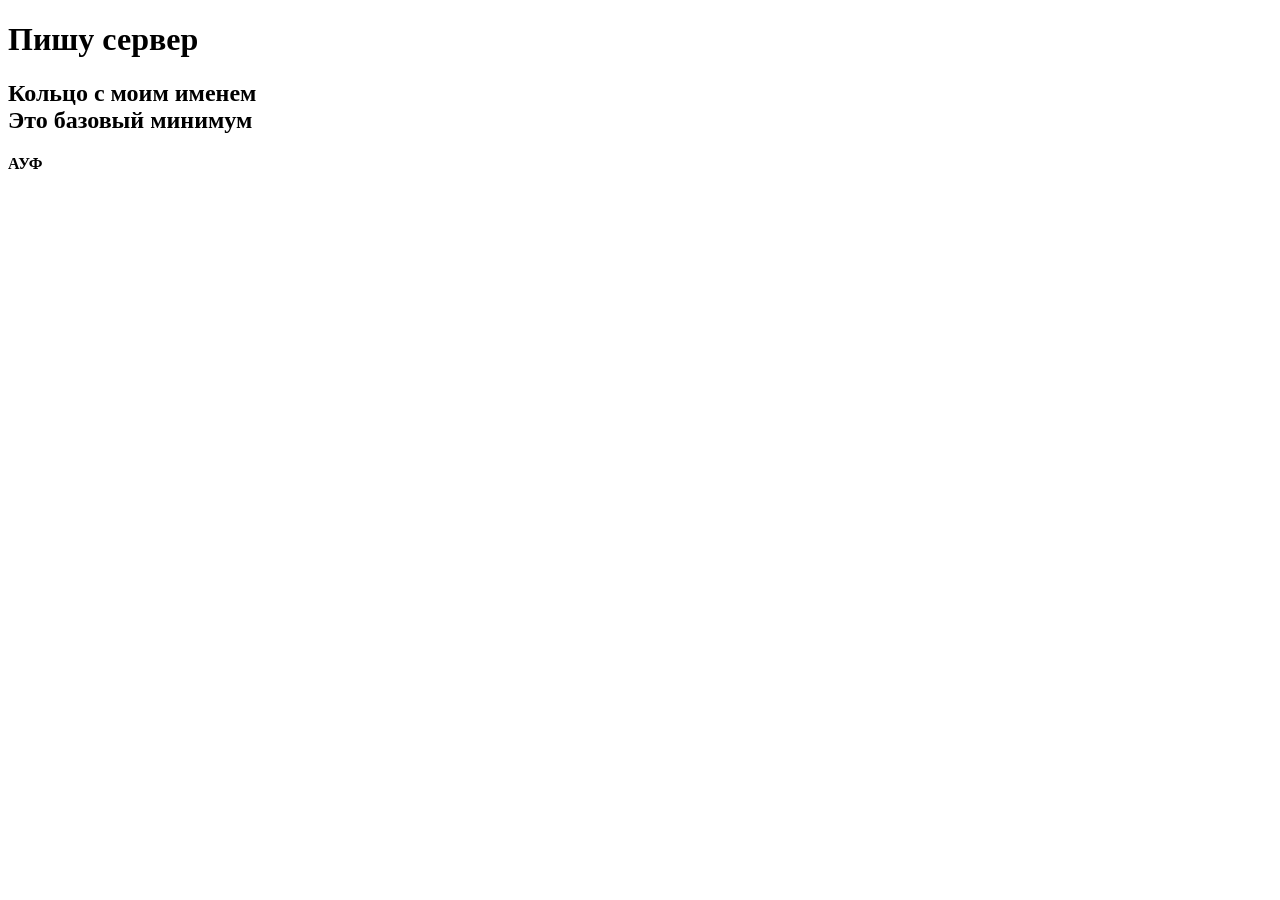
<file: server/index.html>
<!DOCTYPE html>
<html lang="en">
<head>
	<meta charset="UTF-8">
	<meta name="viewport" content="width=device-width, initial-scale=1.0">
	<title>Server</title>
</head>
<body>
	<h1>Пишу сервер</h1>
	<h2>Кольцо с моим именем <br>Это базовый минимум</h2>

	<h4>АУФ</h4>
</body>
</html>
</file>
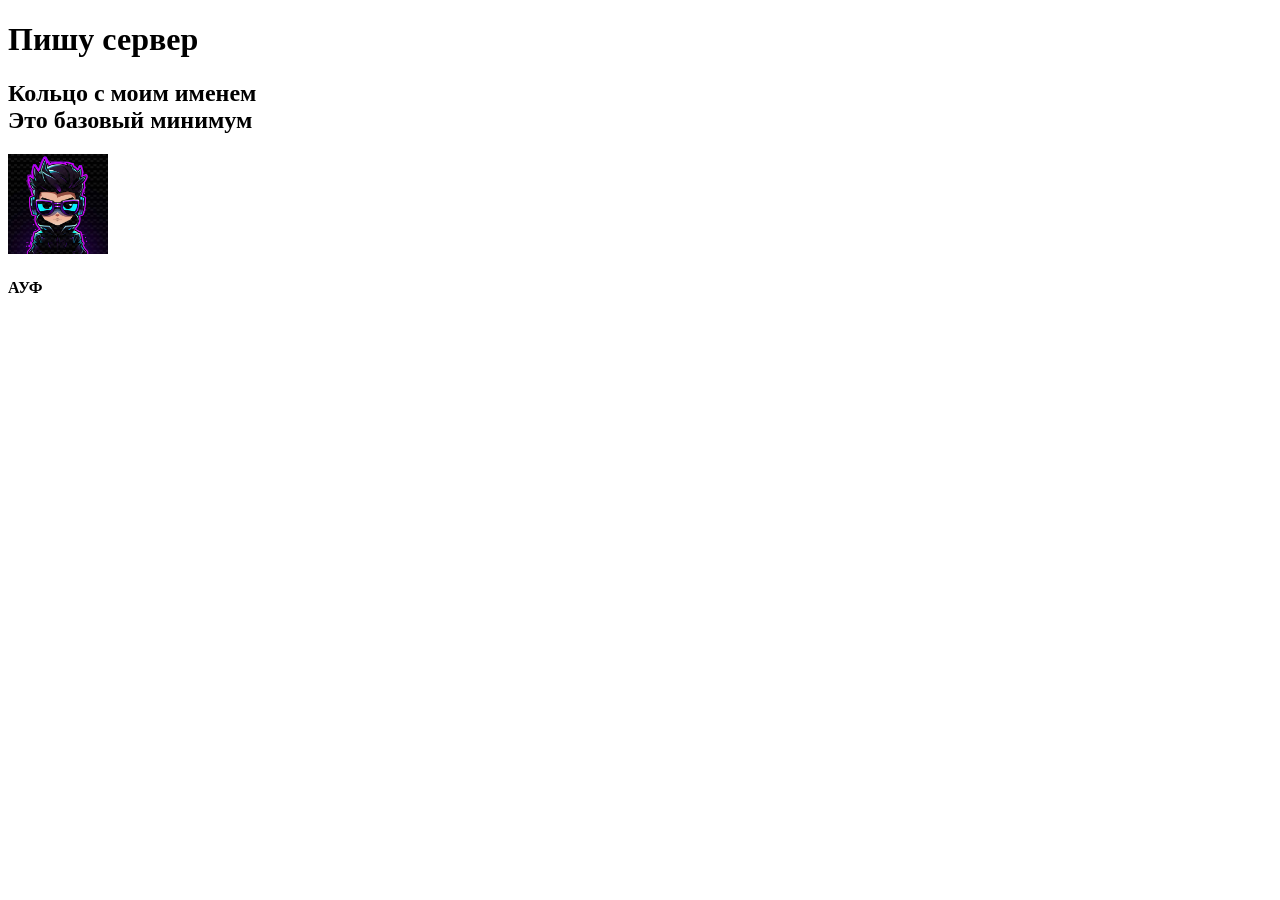
<file: app_02/public/index.html>
<!DOCTYPE html>
<html lang="en">
<head>
	<meta charset="UTF-8">
	<meta name="viewport" content="width=device-width, initial-scale=1.0">
	<title>Server</title>
</head>
<body>
	<h1>Пишу сервер</h1>
	<h2>Кольцо с моим именем <br>Это базовый минимум</h2>
	<img width="100px" src="./images/avatar.png" alt="">
	<h4>АУФ</h4>
</body>
</html>
</file>
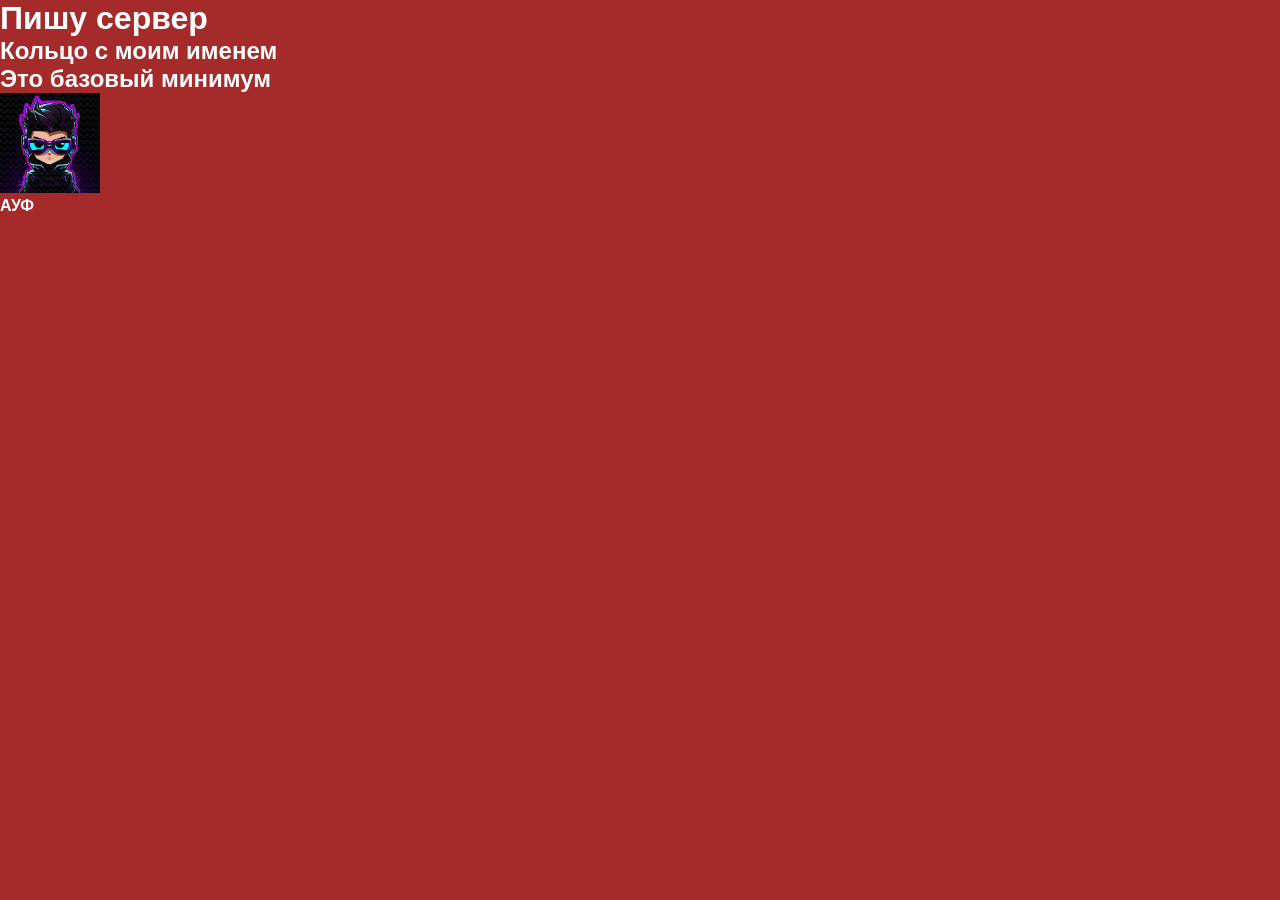
<file: app_03/public/index.html>
<!DOCTYPE html>
<html lang="en">
<head>
	<meta charset="UTF-8">
	<meta name="viewport" content="width=device-width, initial-scale=1.0">
	<link rel="icon" type="image/png" sizes="128128" href="./images/favicon.png">
	<link rel="stylesheet" href="./css/style.css">
	<title>Server</title>
</head>
<body>
	<h1>Пишу сервер</h1>
	<h2>Кольцо с моим именем <br>Это базовый минимум</h2>
	<img width="100px" src="./images/avatar.png" alt="">

	<h4>АУФ</h4>

	<script src="./js/script.js"></script>
</body>
</html>
</file>
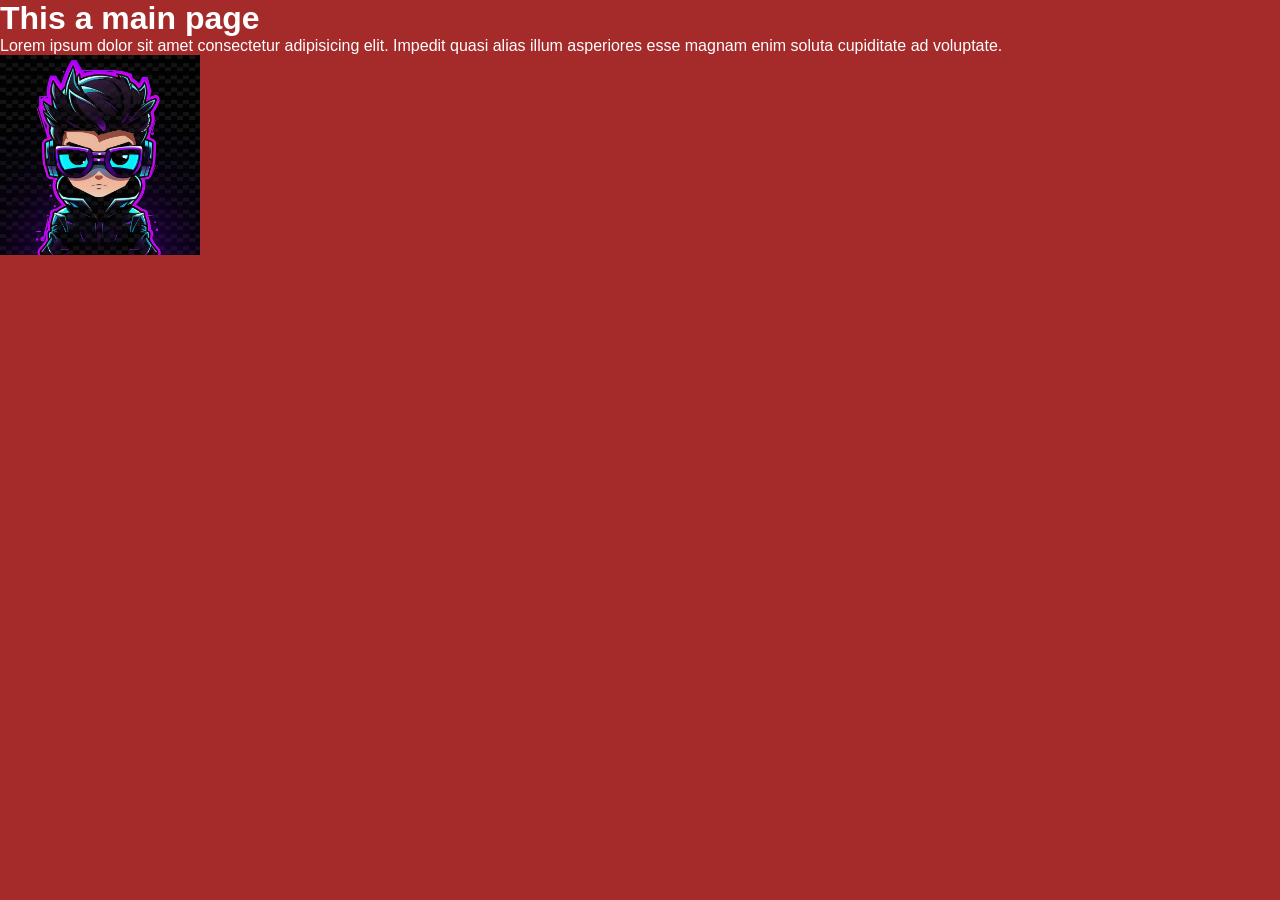
<file: app_04/public/index.html>
<!DOCTYPE html>
<html lang="en">

	<head>
		<meta charset="UTF-8">
		<meta name="viewport" content="width=device-width, initial-scale=1.0">
		<link rel="stylesheet" href="./css/style.css">
		<title>Main</title>
	</head>

	<body>
		<h1>This a main page</h1>
		<p>Lorem ipsum dolor sit amet consectetur adipisicing elit. Impedit quasi alias illum asperiores esse magnam enim
			soluta cupiditate ad voluptate.</p>

			<img src="./images/avatar.png" alt="">
	</body>

</html>
</file>
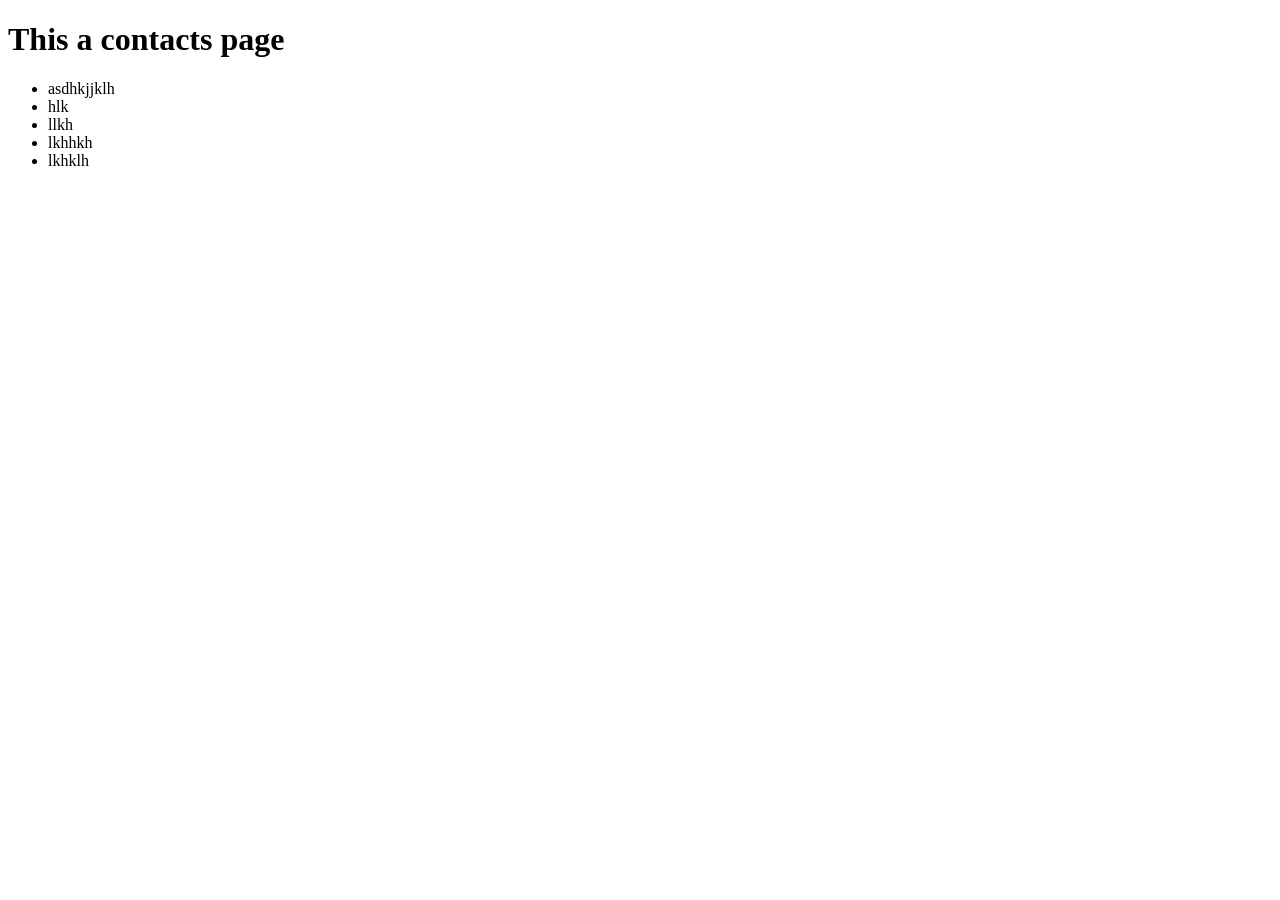
<file: app_04/public/contacts.html>
<!DOCTYPE html>
<html lang="en">
<head>
	<meta charset="UTF-8">
	<meta name="viewport" content="width=device-width, initial-scale=1.0">
	<title>Contacts</title>
</head>
<body>
	<h1>This a contacts page</h1>
	<ul>
		<li>asdhkjjklh</li>
		<li>hlk</li>
		<li>llkh</li>
		<li>lkhhkh</li>
		<li>lkhklh</li>
	</ul>	
</body>
</html>
</file>
<file: app_03/public/css/style.css>
*{
	margin: 0;
	padding: 0;
	font-family: sans-serif;
}

body{
	background-color: brown;
	color: #fff;
}
</file>
<file: app_04/public/css/style.css>
*{
	margin: 0;
	padding: 0;
	font-family: sans-serif;
}

body{
	background-color: brown;
	color: #fff;
}
img{
	width: 200px;
	height: 200px;
}
</file>
